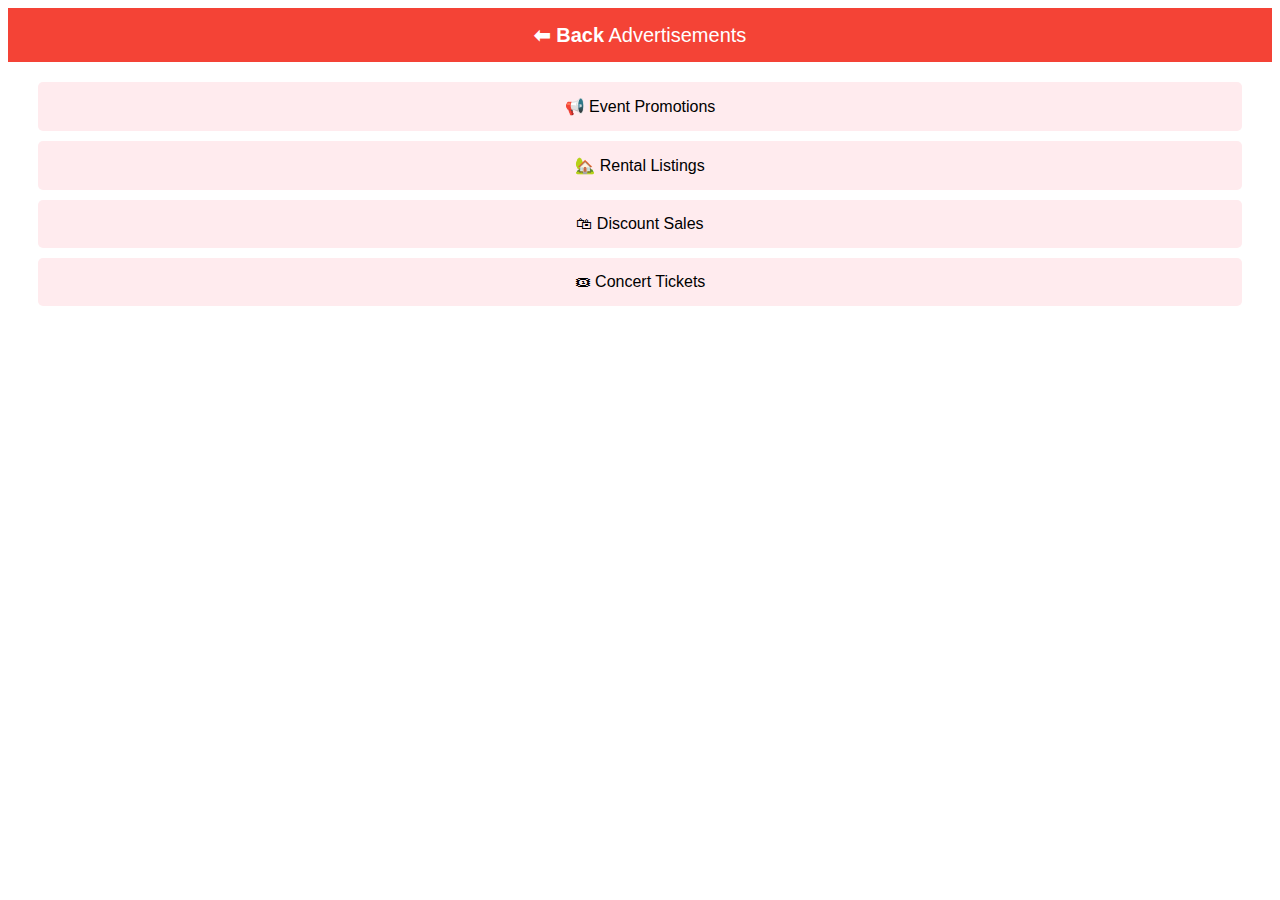
<file: dvdsv/ads.html>
<!DOCTYPE html>
<html lang="en">
<head>
    <meta charset="UTF-8">
    <meta name="viewport" content="width=device-width, initial-scale=1.0">
    <title>Advertisements</title>
    <style>
        body { font-family: Arial, sans-serif; text-align: center; }
        .header { background: #F44336; padding: 15px; color: white; font-size: 20px; }
        .back { text-decoration: none; color: white; font-weight: bold; }
        .items { margin: 20px; }
        .item { background: #ffebee; padding: 15px; margin: 10px; border-radius: 5px; }
    </style>
</head>
<body>

    <div class="header">
        <a href="home.html" class="back">⬅ Back</a> Advertisements
    </div>

    <div class="items">
        <div class="item">📢 Event Promotions</div>
        <div class="item">🏡 Rental Listings</div>
        <div class="item">🛍 Discount Sales</div>
        <div class="item">🎟 Concert Tickets</div>
    </div>

</body>
</html>
</file>
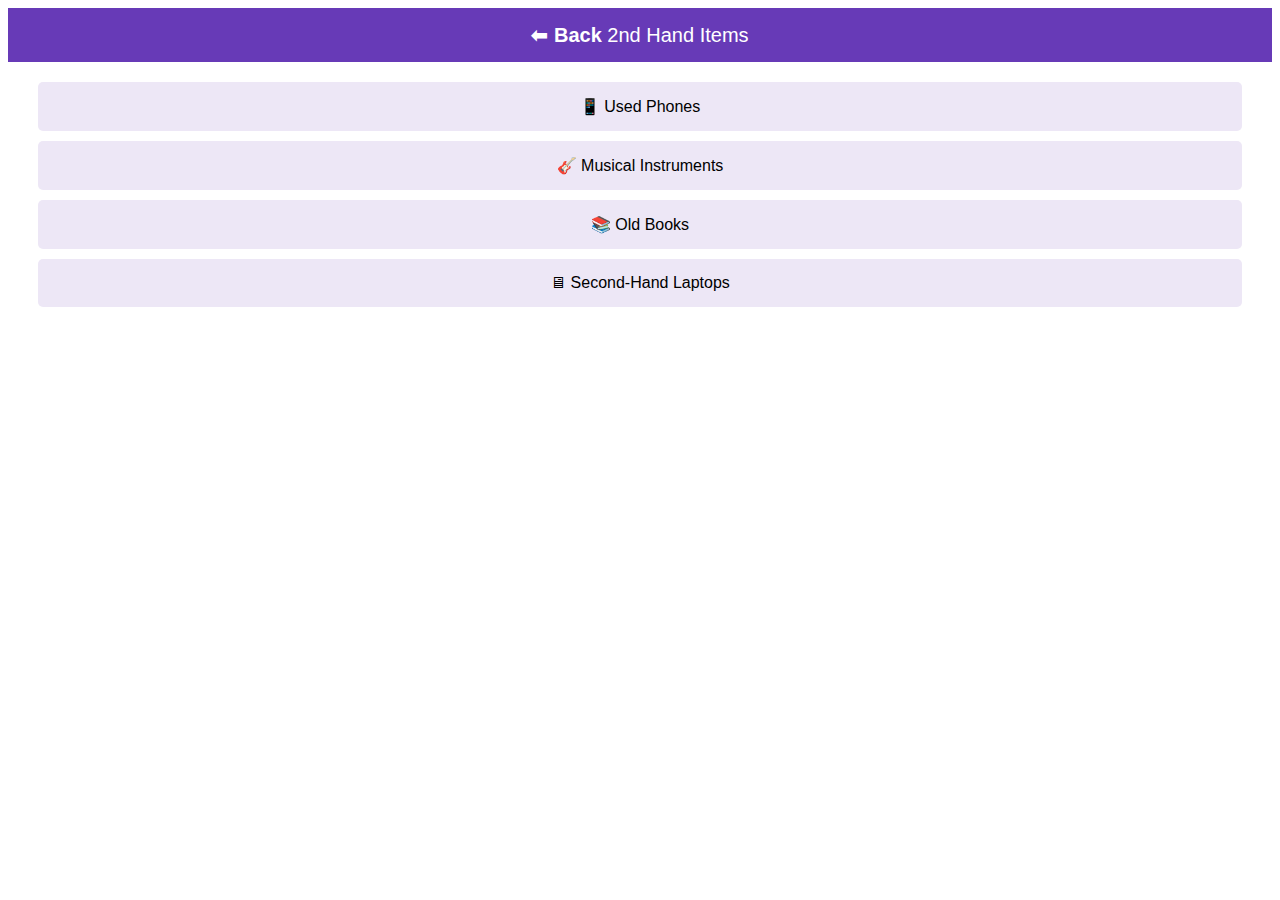
<file: dvdsv/secondhand.html>
<!DOCTYPE html>
<html lang="en">
<head>
    <meta charset="UTF-8">
    <meta name="viewport" content="width=device-width, initial-scale=1.0">
    <title>2nd Hand Items</title>
    <style>
        body { font-family: Arial, sans-serif; text-align: center; }
        .header { background: #673AB7; padding: 15px; color: white; font-size: 20px; }
        .back { text-decoration: none; color: white; font-weight: bold; }
        .items { margin: 20px; }
        .item { background: #ede7f6; padding: 15px; margin: 10px; border-radius: 5px; }
    </style>
</head>
<body>

    <div class="header">
        <a href="home.html" class="back">⬅ Back</a> 2nd Hand Items
    </div>

    <div class="items">
        <div class="item">📱 Used Phones</div>
        <div class="item">🎸 Musical Instruments</div>
        <div class="item">📚 Old Books</div>
        <div class="item">🖥 Second-Hand Laptops</div>
    </div>

</body>
</html>
</file>
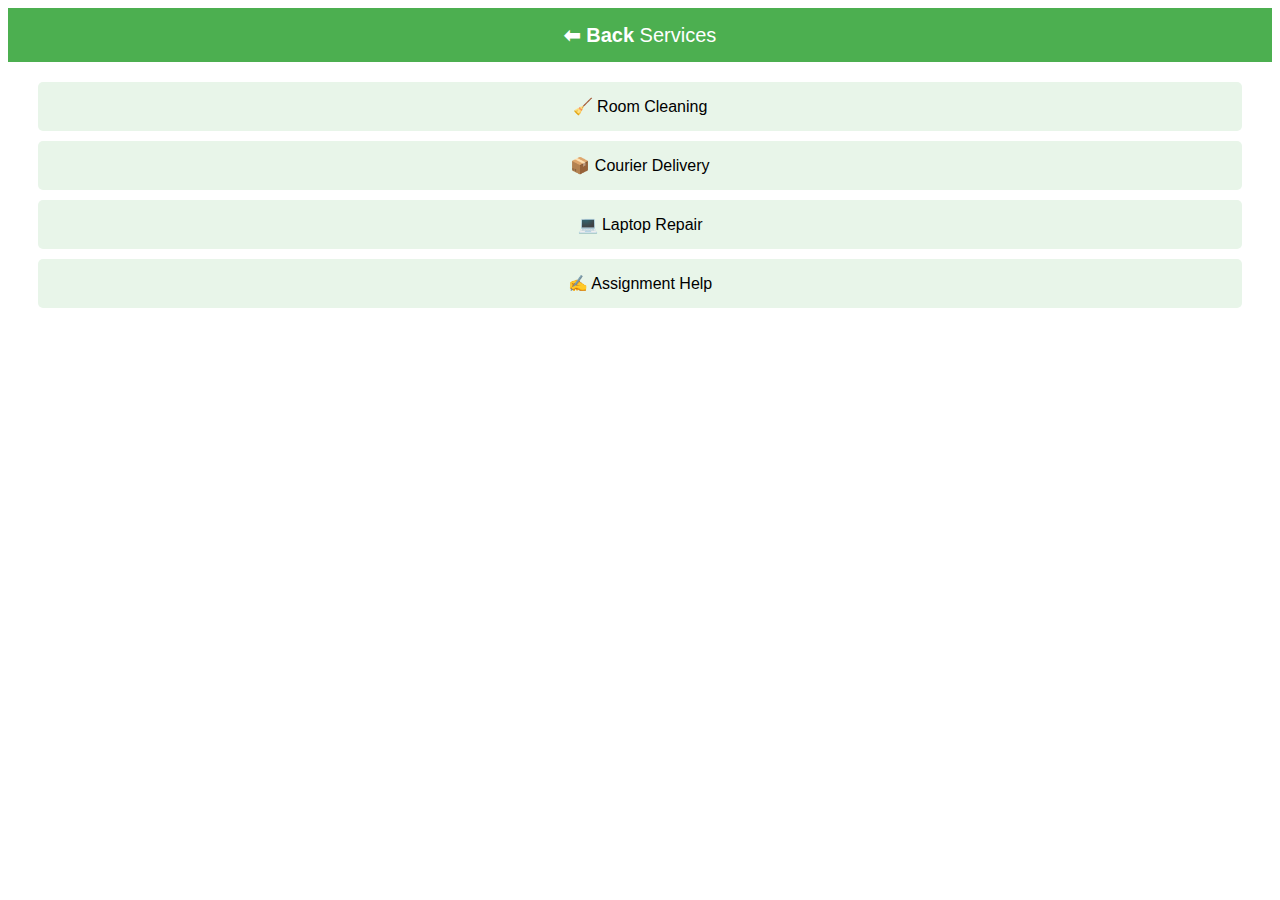
<file: dvdsv/services.html>
<!DOCTYPE html>
<html lang="en">
<head>
    <meta charset="UTF-8">
    <meta name="viewport" content="width=device-width, initial-scale=1.0">
    <title>Services</title>
    <style>
        body { font-family: Arial, sans-serif; text-align: center; }
        .header { background: #4CAF50; padding: 15px; color: white; font-size: 20px; }
        .back { text-decoration: none; color: white; font-weight: bold; }
        .items { margin: 20px; }
        .item { background: #e8f5e9; padding: 15px; margin: 10px; border-radius: 5px; }
    </style>
</head>
<body>

    <div class="header">
        <a href="home.html" class="back">⬅ Back</a> Services
    </div>

    <div class="items">
        <div class="item">🧹 Room Cleaning</div>
        <div class="item">📦 Courier Delivery</div>
        <div class="item">💻 Laptop Repair</div>
        <div class="item">✍ Assignment Help</div>
    </div>

</body>
</html>
</file>
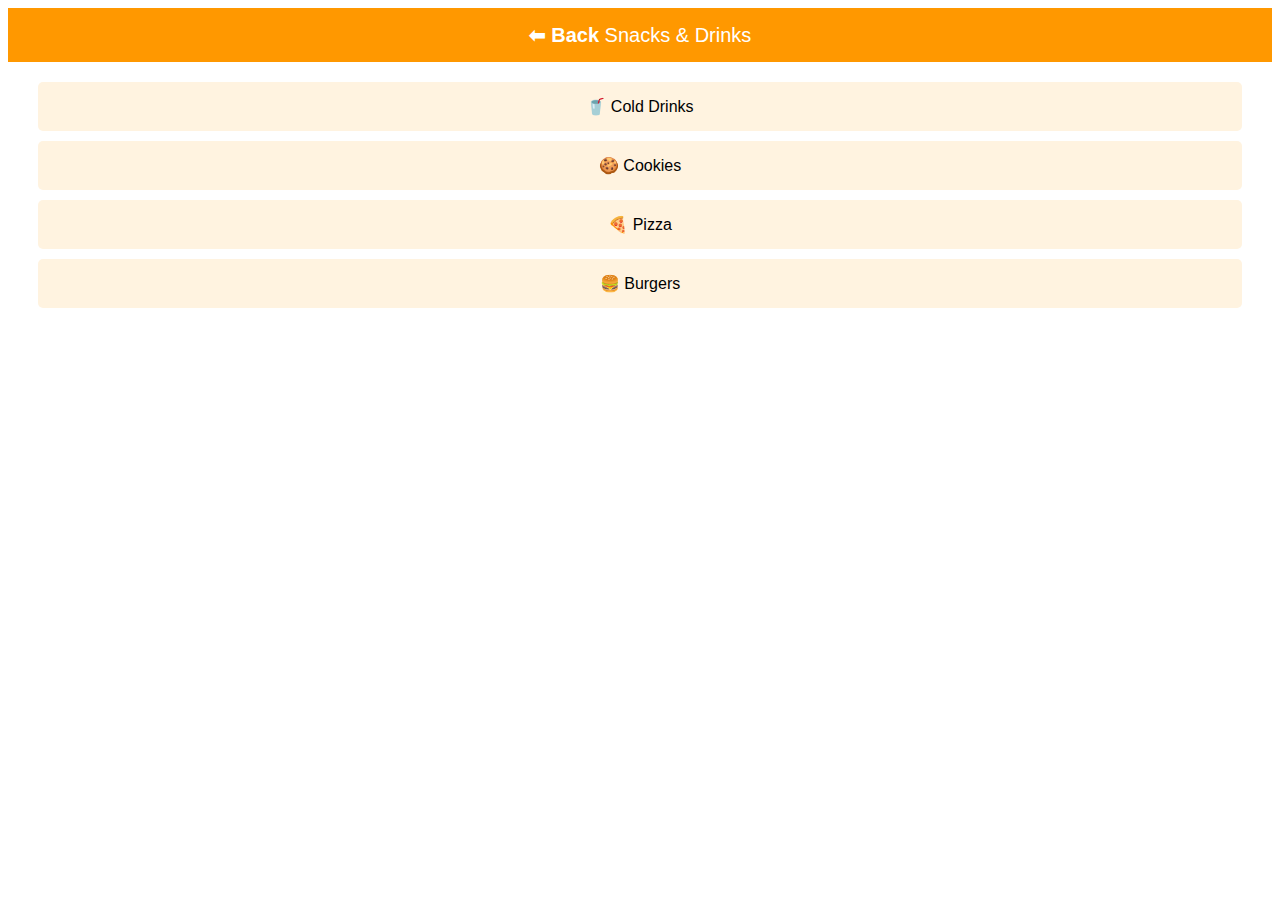
<file: dvdsv/snacks.html>
<!DOCTYPE html>
<html lang="en">
<head>
    <meta charset="UTF-8">
    <meta name="viewport" content="width=device-width, initial-scale=1.0">
    <title>Snacks & Drinks</title>
    <style>
        body { font-family: Arial, sans-serif; text-align: center; }
        .header { background: #ff9800; padding: 15px; color: white; font-size: 20px; }
        .back { text-decoration: none; color: white; font-weight: bold; }
        .items { margin: 20px; }
        .item { background: #fff3e0; padding: 15px; margin: 10px; border-radius: 5px; }
    </style>
</head>
<body>

    <div class="header">
        <a href="home.html" class="back">⬅ Back</a> Snacks & Drinks
    </div>

    <div class="items">
        <div class="item">🥤 Cold Drinks</div>
        <div class="item">🍪 Cookies</div>
        <div class="item">🍕 Pizza</div>
        <div class="item">🍔 Burgers</div>
    </div>

</body>
</html>
</file>
